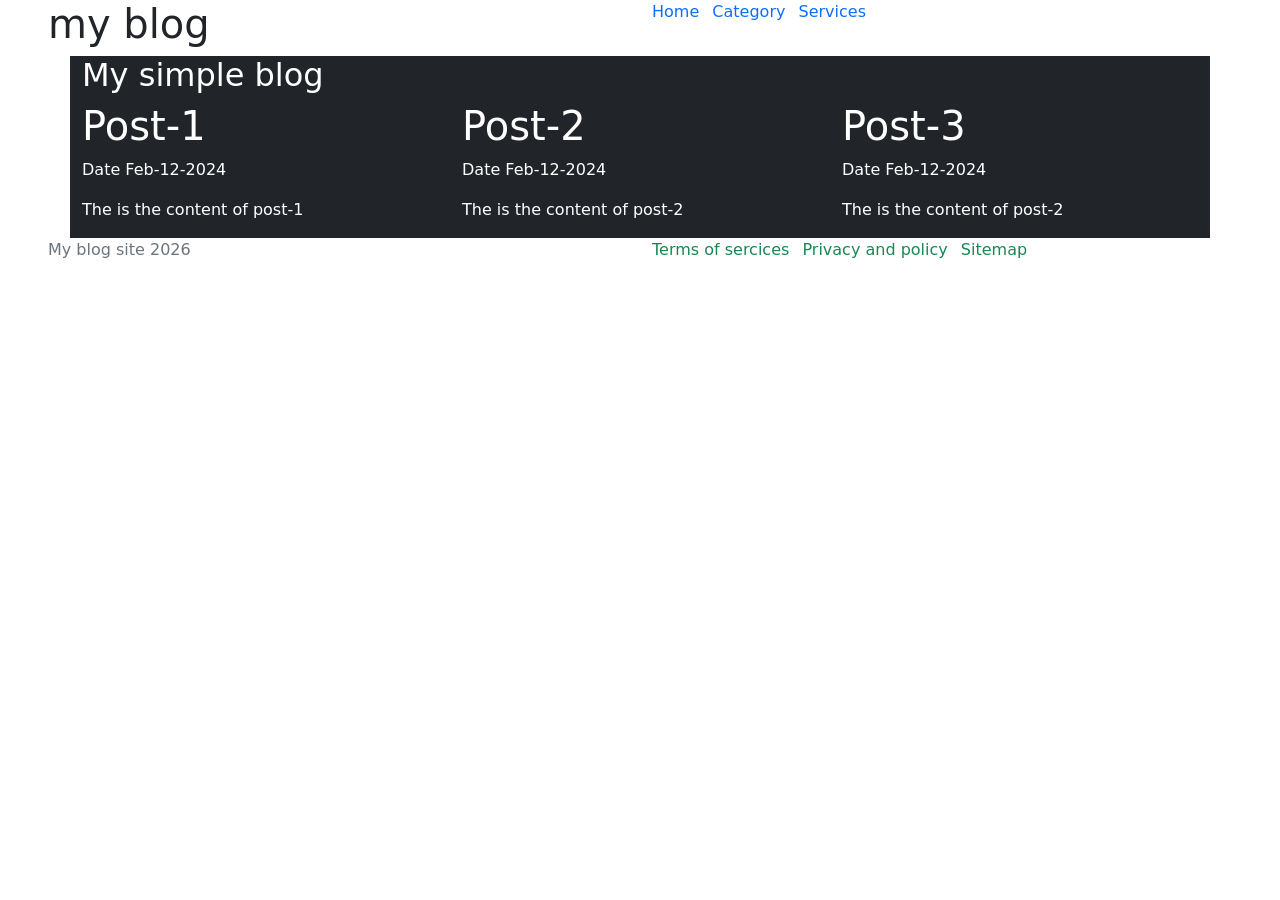
<file: travel blog website using bootstrap/index.html>
<!DOCTYPE html>
<html lang="en">
<head>
    <meta charset="UTF-8">
    <meta name="viewport" content="width=device-width, initial-scale=1.0">
    <title>Travel blog</title>
    <link href="https://cdn.jsdelivr.net/npm/bootstrap@5.3.8/dist/css/bootstrap.min.css" rel="stylesheet" integrity="sha384-sRIl4kxILFvY47J16cr9ZwB07vP4J8+LH7qKQnuqkuIAvNWLzeN8tE5YBujZqJLB" crossorigin="anonymous">

</head>
<body>
    <header class="px-5">
        <div class="row ">
            <div class="col">
                <h1>my blog</h1>
            </div>
            <div class="col">
                <nav class="">
                    <ul class="list-inline">
                        <li class="list-inline-item"><a href="" class="text-decoration-none" >Home</a></li>
                        <li class="list-inline-item"><a href="" class="text-decoration-none" >Category</a></li>
                        <li class="list-inline-item"><a href="" class="text-decoration-none">Services</a></li>
                    </ul>
                </nav>
            </div>
        </div>
      </header>
    <div class="container bg-dark text-white">
      
      <h2>My simple blog</h2>
      <div class="row">
        <div class="col">
            <h1>Post-1</h1>
            <P>Date Feb-12-2024</P>
            <P>The is the content of post-1</P>
        </div>
        <div class="col">
            <h1>Post-2</h1>
            <P>Date Feb-12-2024</P>
            <P>The is the content of post-2</P>
        </div>
        <div class="col">
            <h1>Post-3</h1>
            <P>Date Feb-12-2024</P>
            <P>The is the content of post-2</P>
        </div>
      </div>
     
    </div>
     <footer class="px-5">
        <div class="row">
            <div class="col">
                <p class="text-secondary">My blog site 2026</p>
            </div>
            <div class="col">
                <ul class="list-inline">
                    <li class="list-inline-item      "><a href="" class=" text-success text-decoration-none ">Terms of sercices</a></li>
                    <li class="list-inline-item  "><a href="" class=" text-success text-decoration-none">Privacy and policy</a></li>
                    <li class="list-inline-item  "><a href="" class=" text-success text-decoration-none">Sitemap</a></li>
                </ul>
            </div>
        </div>
      </footer>
</body>
<script src="https://cdn.jsdelivr.net/npm/bootstrap@5.3.8/dist/js/bootstrap.bundle.min.js" integrity="sha384-FKyoEForCGlyvwx9Hj09JcYn3nv7wiPVlz7YYwJrWVcXK/BmnVDxM+D2scQbITxI" crossorigin="anonymous"></script>

</html>
</file>
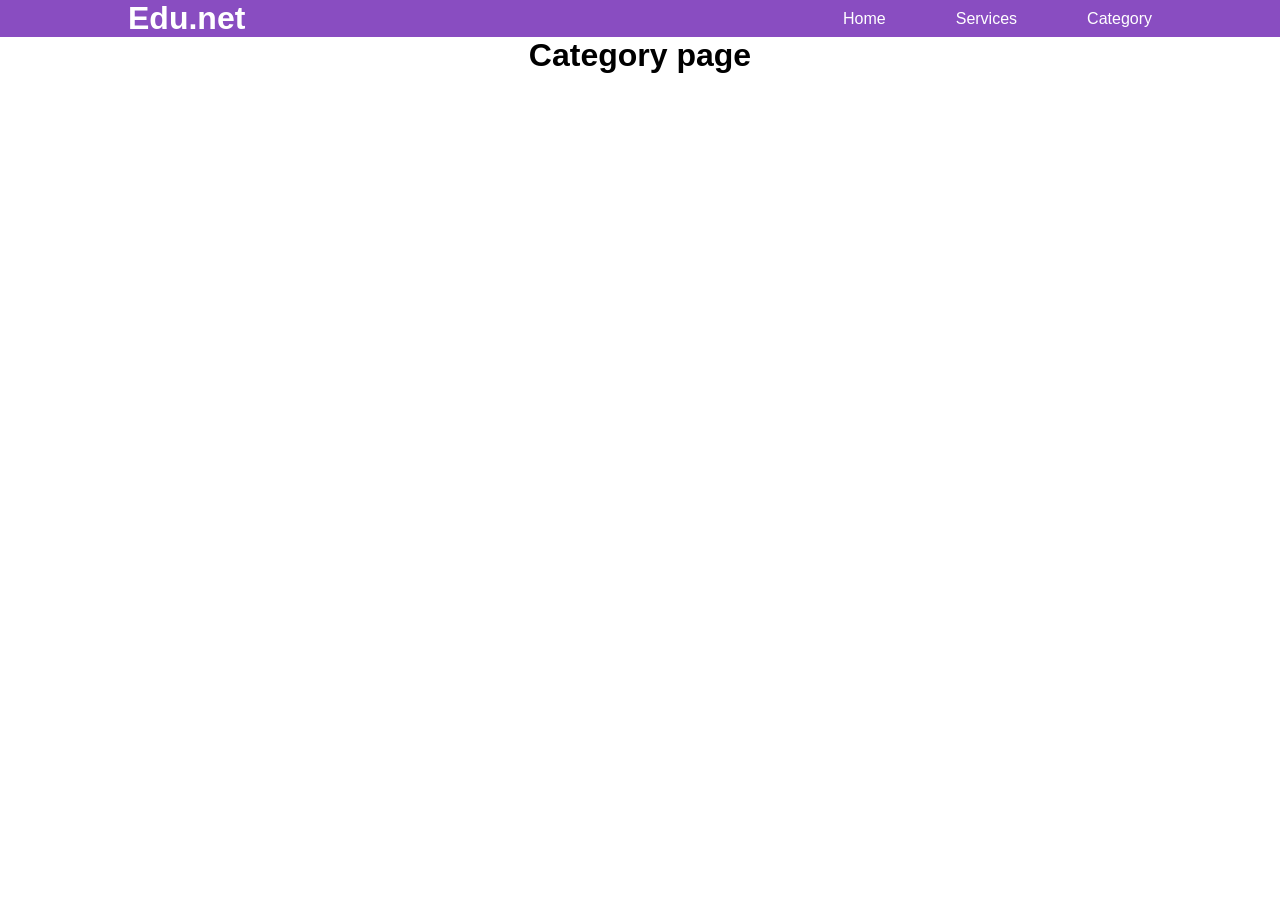
<file: category.html>
<!DOCTYPE html>
<html lang="en">
<head>
    <meta charset="UTF-8">
    <meta name="viewport" content="width=device-width, initial-scale=1.0">
    <title>Category</title>
    <style>
        *{
            margin:0px;
            padding:0px;
            box-sizing: border-box;
        }
        .box{
    color: white;
    
}
body{
    font-family: sans-serif;
    font-style: nomral;
    font-weight: 300;
}
.logo{
    display: flex;
    
}
header{
    background-color: rgb(137, 77, 193);
    display: flex;

}  
.header-wrapper {
    width: 80%;
    margin:auto;
    display: flex;
    justify-content: space-between;
    align-items: center;
}   
.header-wrapper>nav{
    display: flex;
    gap: 70px;
   
}
.header-wrapper>nav>a{
    text-decoration:double;
    color: white;
}
.hero{
    display: flex;
    justify-content: center;
    align-items: center;
}
    </style>
</head>
<body>
       <header>
        <div class="header-wrapper">
            <div class="logo">
                <div class="box"><h1>Edu.net</h1>

                </div>
            </div>
            <nav>
                <a href="index.html">Home</a>
                <a href="services.html">Services</a>
                <a href="category.html">Category</a>
            </nav>
        </div>
    </header>
    <div class="hero">
        <h1>Category page</h1>
    </div>
</body>
</html>
</file>
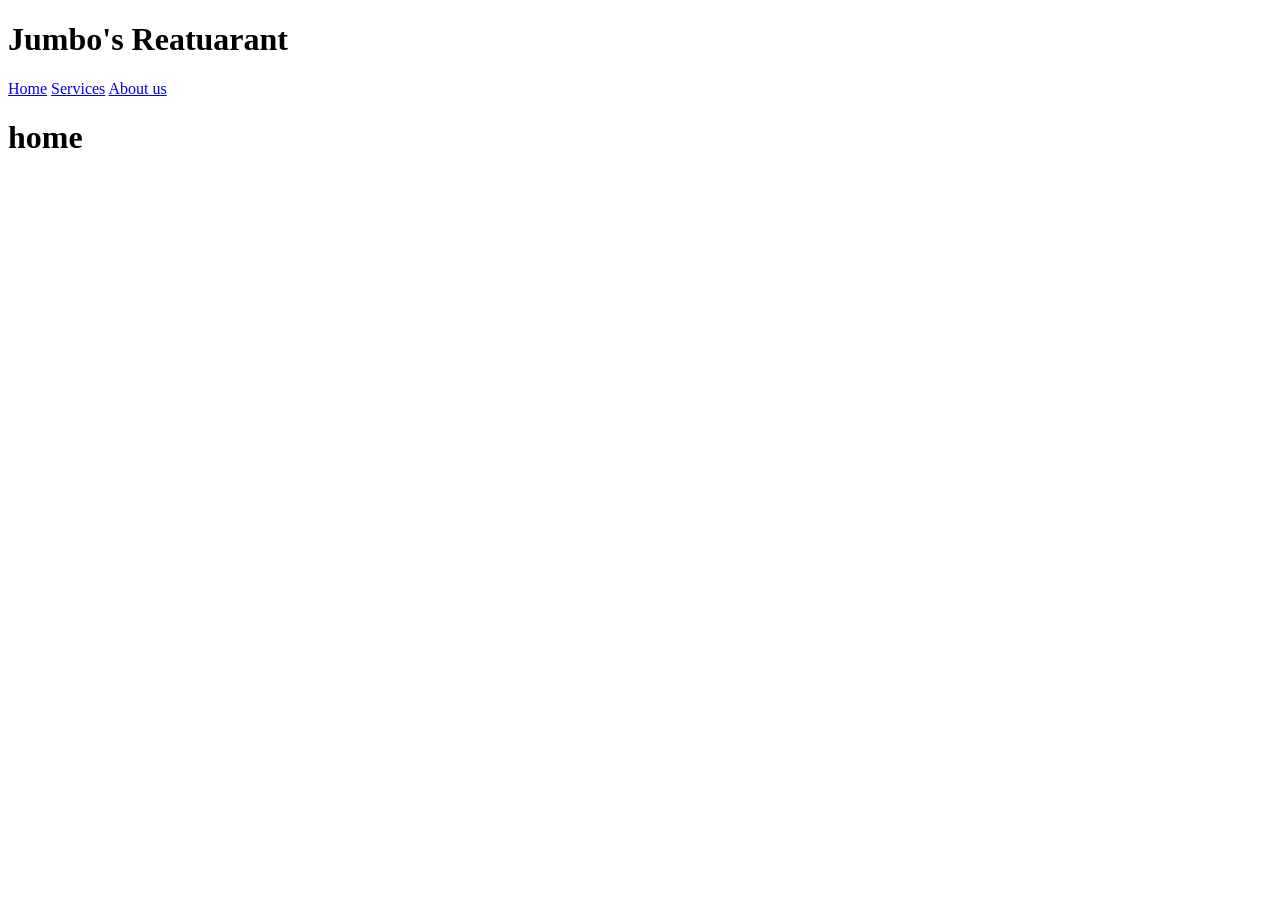
<file: home.html>
<!DOCTYPE html>
<html lang="en">
<head>
    <meta charset="UTF-8">
    <meta name="viewport" content="width=device-width, initial-scale=1.0">
    <title>Document</title>
</head>
<body>
    <header>
        <div class="header-wrapper">
            <div class="container">
                <h1>Jumbo's Reatuarant</h1>
                <nav>
                    <a href="index.html">Home</a>
                    <a href="services.html">Services</a>
                    <a href="aboutus.html">About us</a>
                </nav>
            </div>
        </div>
     </header>

    <h1>home</h1>
</body>
</html>
</file>
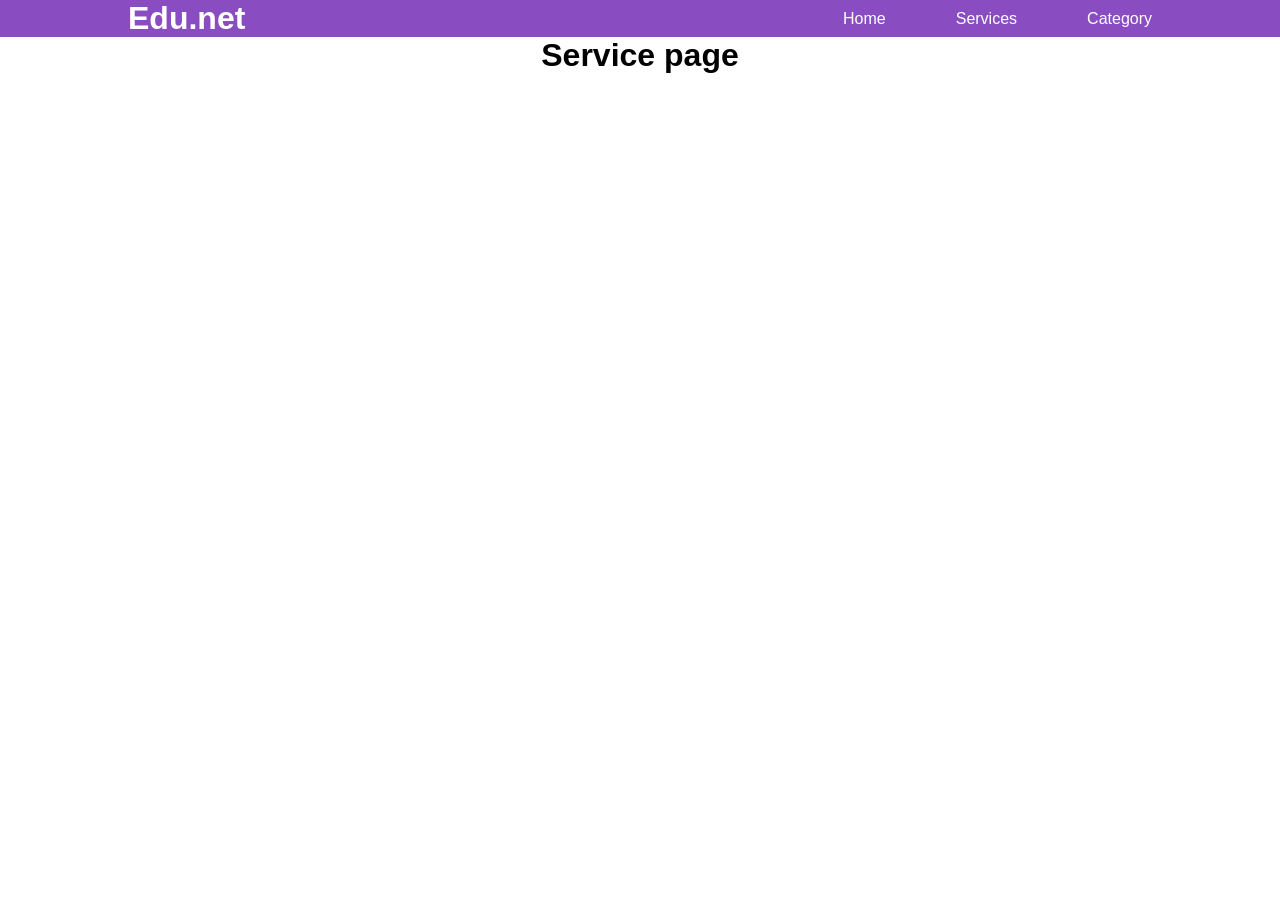
<file: services.html>
<!DOCTYPE html>
<html lang="en">
<head>
    <meta charset="UTF-8">
    <meta name="viewport" content="width=device-width, initial-scale=1.0">
    <title>Services</title>
    <style>
        *{
            margin:0px;
            padding:0px;
            box-sizing: border-box;
        }
        .box{
    color: white;
    
}
body{
    font-family: sans-serif;
    font-style: nomral;
    font-weight: 300;
}
.logo{
    display: flex;
    
}
header{
    background-color: rgb(137, 77, 193);
    display: flex;

}  
.header-wrapper {
    width: 80%;
    margin:auto;
    display: flex;
    justify-content: space-between;
    align-items: center;
}   
.header-wrapper>nav{
    display: flex;
    gap: 70px;
   
}
.header-wrapper>nav>a{
    text-decoration:double;
    color: white;
}
.hero>h1{
    display: flex;
    justify-content: center;
    align-items: center;
}
    </style>
</head>
<body>
       <header>
        <div class="header-wrapper">
            <div class="logo">
                <div class="box"><h1>Edu.net</h1>

                </div>
            </div>
            <nav>
                <a href="index.html">Home</a>
                <a href="services.html">Services</a>
                <a href="category.html">Category</a>
            </nav>
        </div>
    </header>
    <div class="hero">
        <h1>Service page</h1>
    </div>
</body>
</html>
</file>
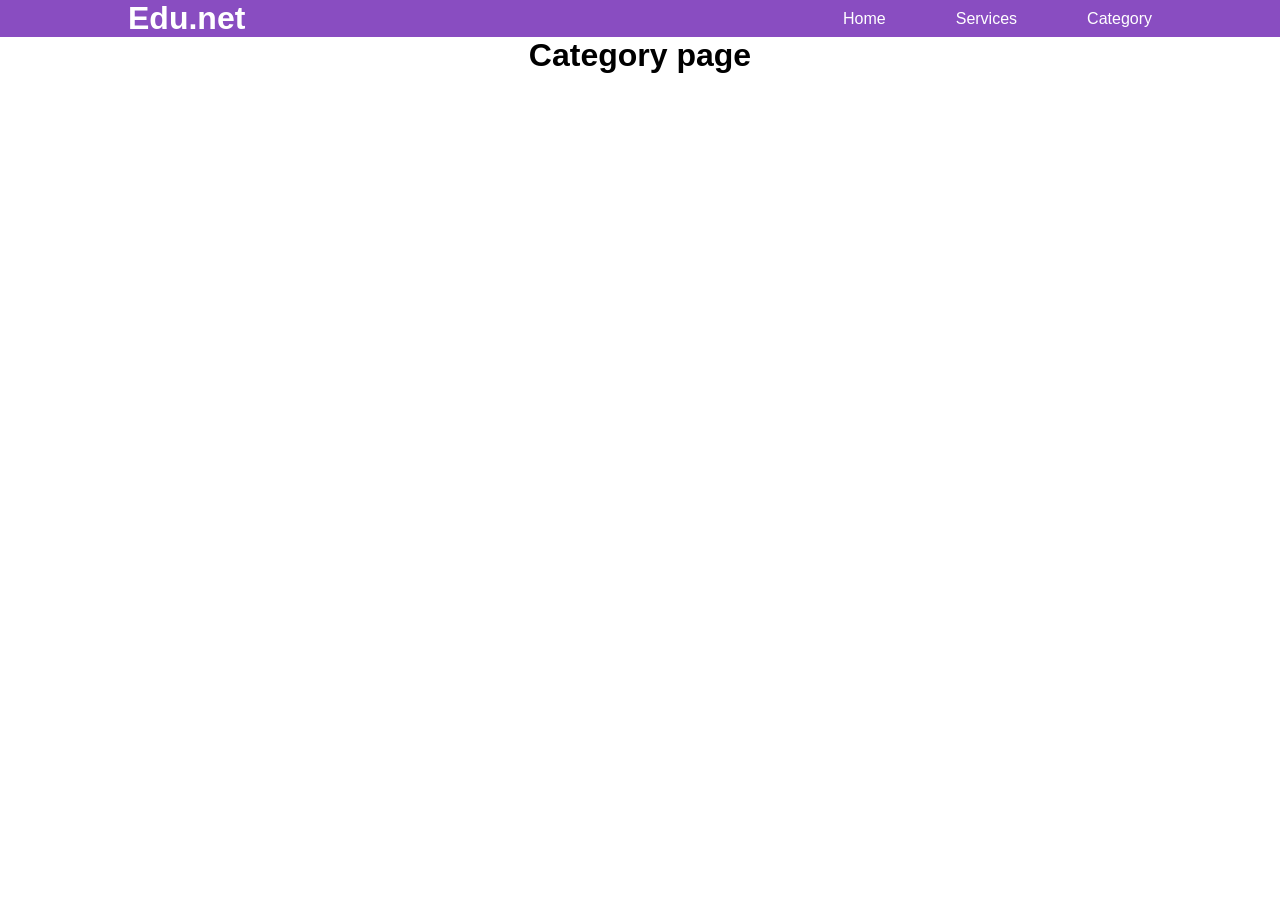
<file: lecture-8/responsive-website design/category.html>
<!DOCTYPE html>
<html lang="en">
<head>
    <meta charset="UTF-8">
    <meta name="viewport" content="width=device-width, initial-scale=1.0">
    <title>Category</title>
    <style>
        *{
            margin:0px;
            padding:0px;
            box-sizing: border-box;
        }
        .box{
    color: white;
    
}
body{
    font-family: sans-serif;
    font-style: nomral;
    font-weight: 300;
}
.logo{
    display: flex;
    
}
header{
    background-color: rgb(137, 77, 193);
    display: flex;

}  
.header-wrapper {
    width: 80%;
    margin:auto;
    display: flex;
    justify-content: space-between;
    align-items: center;
}   
.header-wrapper>nav{
    display: flex;
    gap: 70px;
   
}
.header-wrapper>nav>a{
    text-decoration:double;
    color: white;
}
.hero{
    display: flex;
    justify-content: center;
    align-items: center;
}
    </style>
</head>
<body>
       <header>
        <div class="header-wrapper">
            <div class="logo">
                <div class="box"><h1>Edu.net</h1>

                </div>
            </div>
            <nav>
                <a href="index.html">Home</a>
                <a href="services.html">Services</a>
                <a href="category.html">Category</a>
            </nav>
        </div>
    </header>
    <div class="hero">
        <h1>Category page</h1>
    </div>
</body>
</html>
</file>
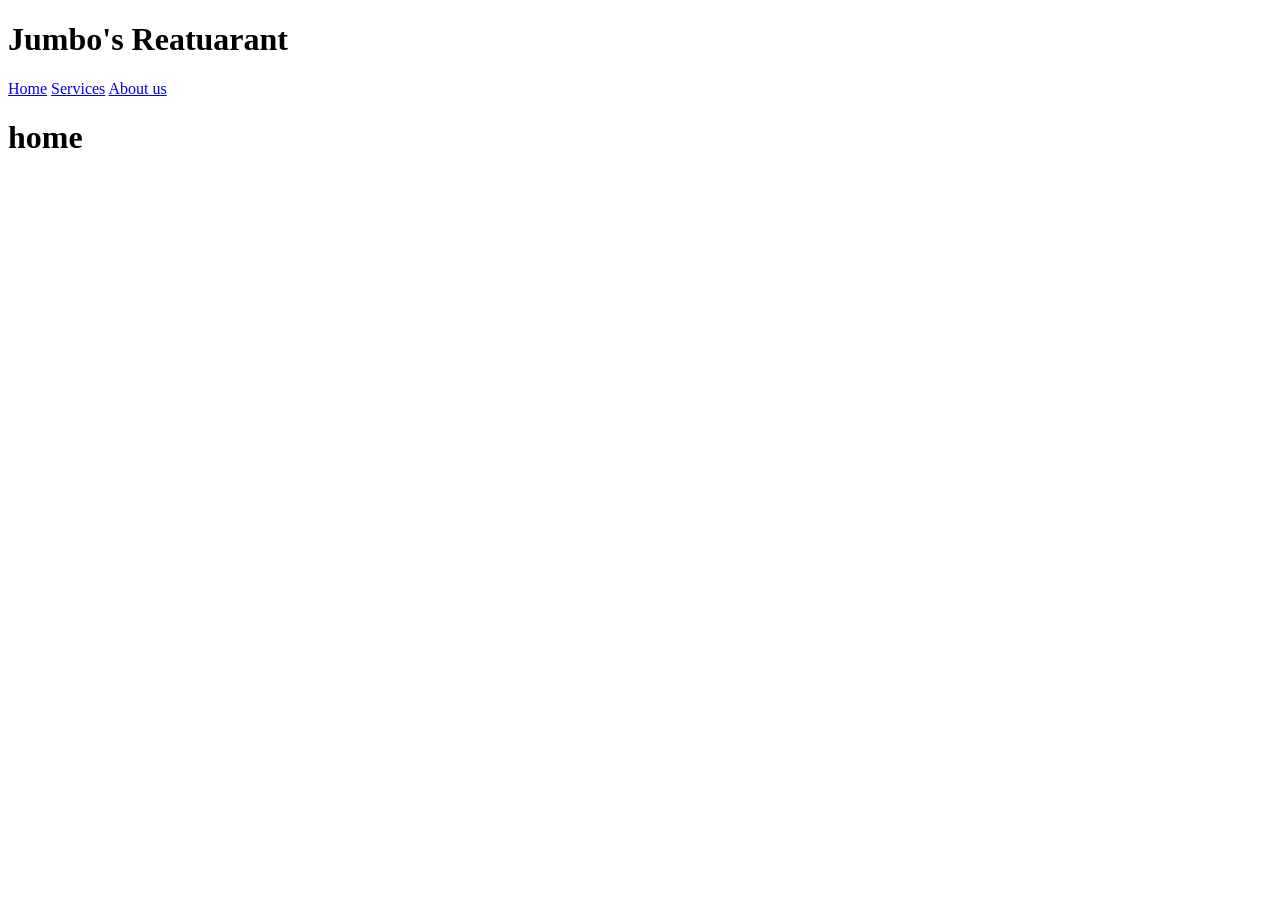
<file: lecture-8/responsive-website design/home.html>
<!DOCTYPE html>
<html lang="en">
<head>
    <meta charset="UTF-8">
    <meta name="viewport" content="width=device-width, initial-scale=1.0">
    <title>Document</title>
</head>
<body>
    <header>
        <div class="header-wrapper">
            <div class="container">
                <h1>Jumbo's Reatuarant</h1>
                <nav>
                    <a href="index.html">Home</a>
                    <a href="services.html">Services</a>
                    <a href="aboutus.html">About us</a>
                </nav>
            </div>
        </div>
     </header>

    <h1>home</h1>
</body>
</html>
</file>
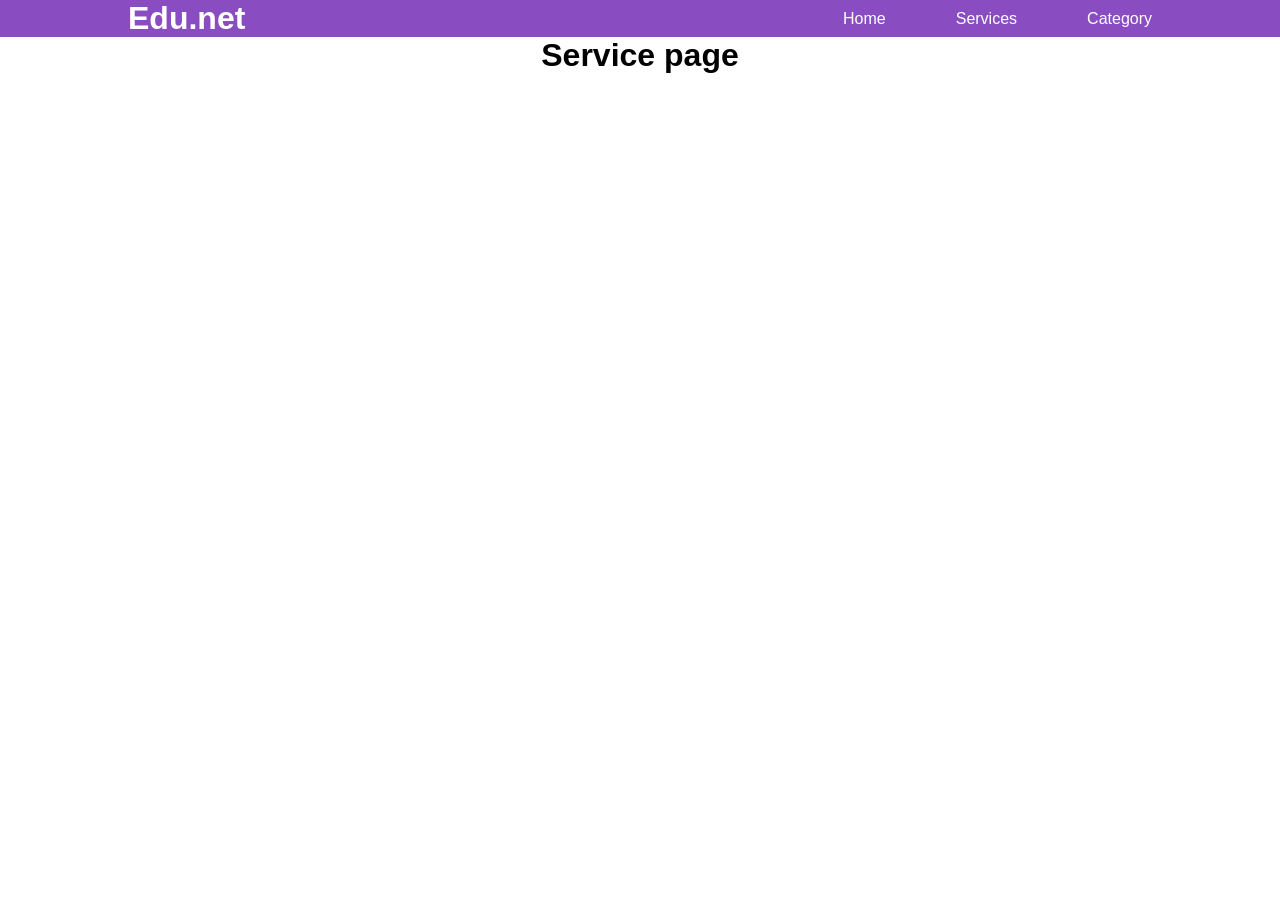
<file: lecture-8/responsive-website design/services.html>
<!DOCTYPE html>
<html lang="en">
<head>
    <meta charset="UTF-8">
    <meta name="viewport" content="width=device-width, initial-scale=1.0">
    <title>Services</title>
    <style>
        *{
            margin:0px;
            padding:0px;
            box-sizing: border-box;
        }
        .box{
    color: white;
    
}
body{
    font-family: sans-serif;
    font-style: nomral;
    font-weight: 300;
}
.logo{
    display: flex;
    
}
header{
    background-color: rgb(137, 77, 193);
    display: flex;

}  
.header-wrapper {
    width: 80%;
    margin:auto;
    display: flex;
    justify-content: space-between;
    align-items: center;
}   
.header-wrapper>nav{
    display: flex;
    gap: 70px;
   
}
.header-wrapper>nav>a{
    text-decoration:double;
    color: white;
}
.hero>h1{
    display: flex;
    justify-content: center;
    align-items: center;
}
    </style>
</head>
<body>
       <header>
        <div class="header-wrapper">
            <div class="logo">
                <div class="box"><h1>Edu.net</h1>

                </div>
            </div>
            <nav>
                <a href="index.html">Home</a>
                <a href="services.html">Services</a>
                <a href="category.html">Category</a>
            </nav>
        </div>
    </header>
    <div class="hero">
        <h1>Service page</h1>
    </div>
</body>
</html>
</file>
